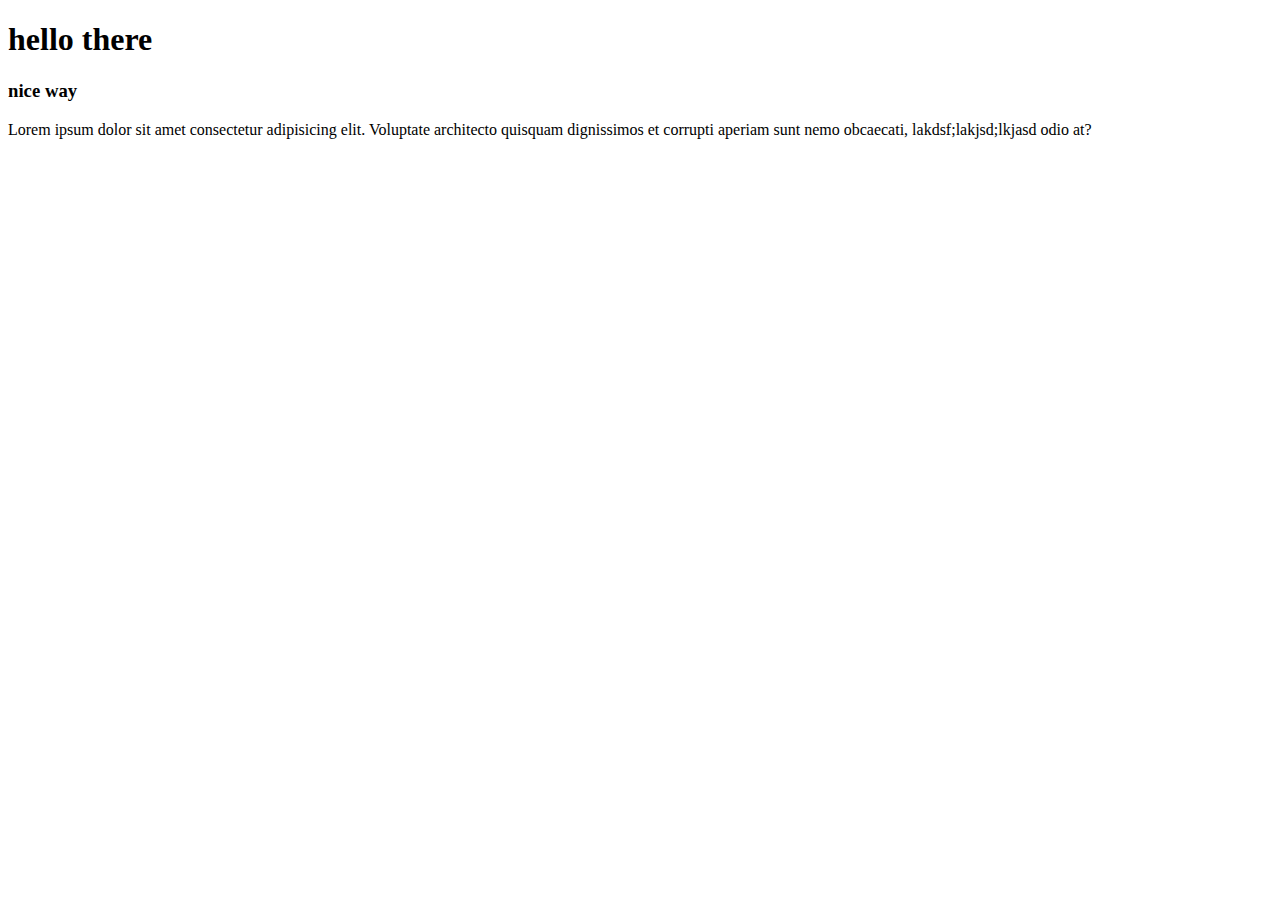
<file: index.html>
<!DOCTYPE html>
<html lang="en">
  <head>
    <meta charset="UTF-8" />
    <meta http-equiv="X-UA-Compatible" content="IE=edge" />
    <meta name="viewport" content="width=device-width, initial-scale=1.0" />
    <title>Document</title>
  </head>
  <body>
    <h1>hello there</h1>
    <h3>nice way</h3>
    <p>
      Lorem ipsum dolor sit amet consectetur adipisicing elit. Voluptate
      architecto quisquam dignissimos et corrupti aperiam sunt nemo obcaecati,
      lakdsf;lakjsd;lkjasd
      odio at?
    </p>
  </body>
</html>
</file>
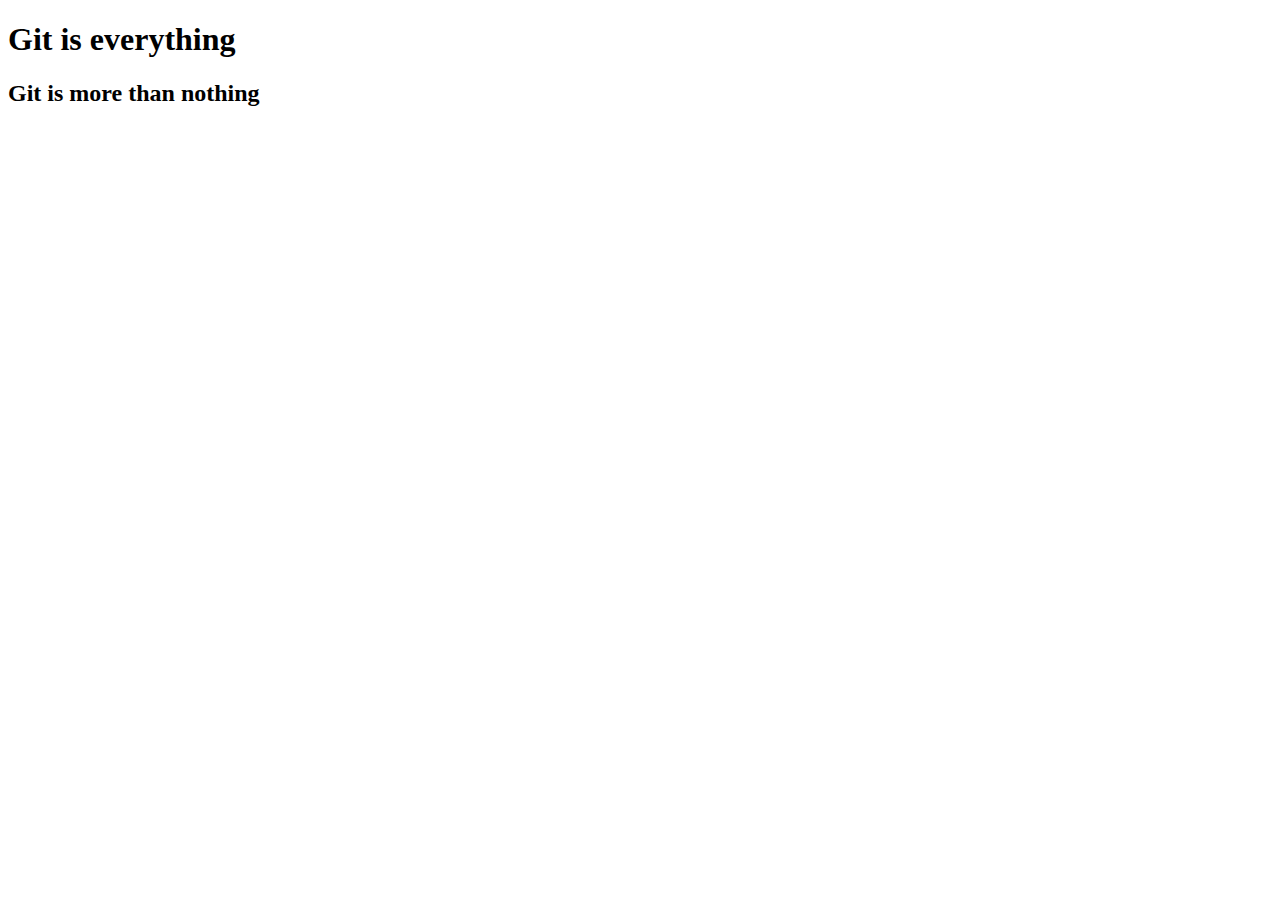
<file: nav.html>
<!DOCTYPE html>
<html lang="en">
  <head>
    <meta charset="UTF-8" />
    <meta http-equiv="X-UA-Compatible" content="IE=edge" />
    <meta name="viewport" content="width=device-width, initial-scale=1.0" />
    <title>Document</title>
  </head>
  <body>
    <h1>Git is everything</h1>
    <h2>Git is more than nothing</h2>
  </body>
</html>
</file>
